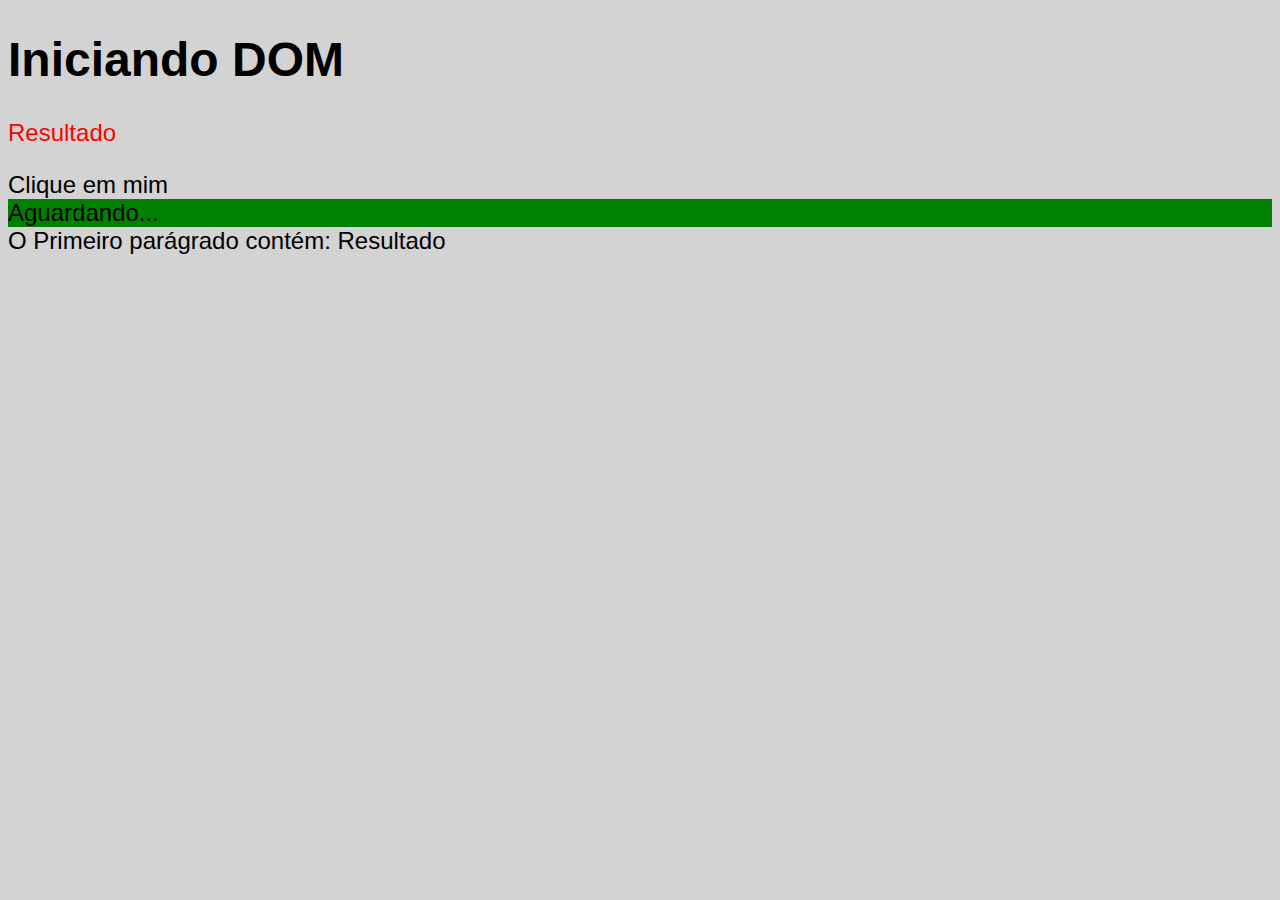
<file: JavaScript/Exercícios/ex005/index.html>
<!DOCTYPE html>
<html lang="pt-br">
<head>
    <meta charset="UTF-8">
    <meta http-equiv="X-UA-Compatible" content="IE=edge">
    <meta name="viewport" content="width=device-width, initial-scale=1.0">
    <title>Document</title>
    <style>
        body{
            background-color: lightgray;
            color: black;
            font: normal 18pt Arial;
        }
    </style>
</head>
<body>
    <h1>Iniciando DOM</h1>
    <p>Resultado</p>
    <div>Clique em mim</div>
    <div class='msg'>Aguardando...</div>
    <script>
        var p1 = window.document.getElementsByTagName('p')[0]
        p1.style.color = "red"
        window.document.write("O Primeiro parágrado contém: " + p1.innerText)
        var d = window.document.querySelector('div.msg')
        d.style.background = 'green'
    </script>
</body>
</html>
</file>
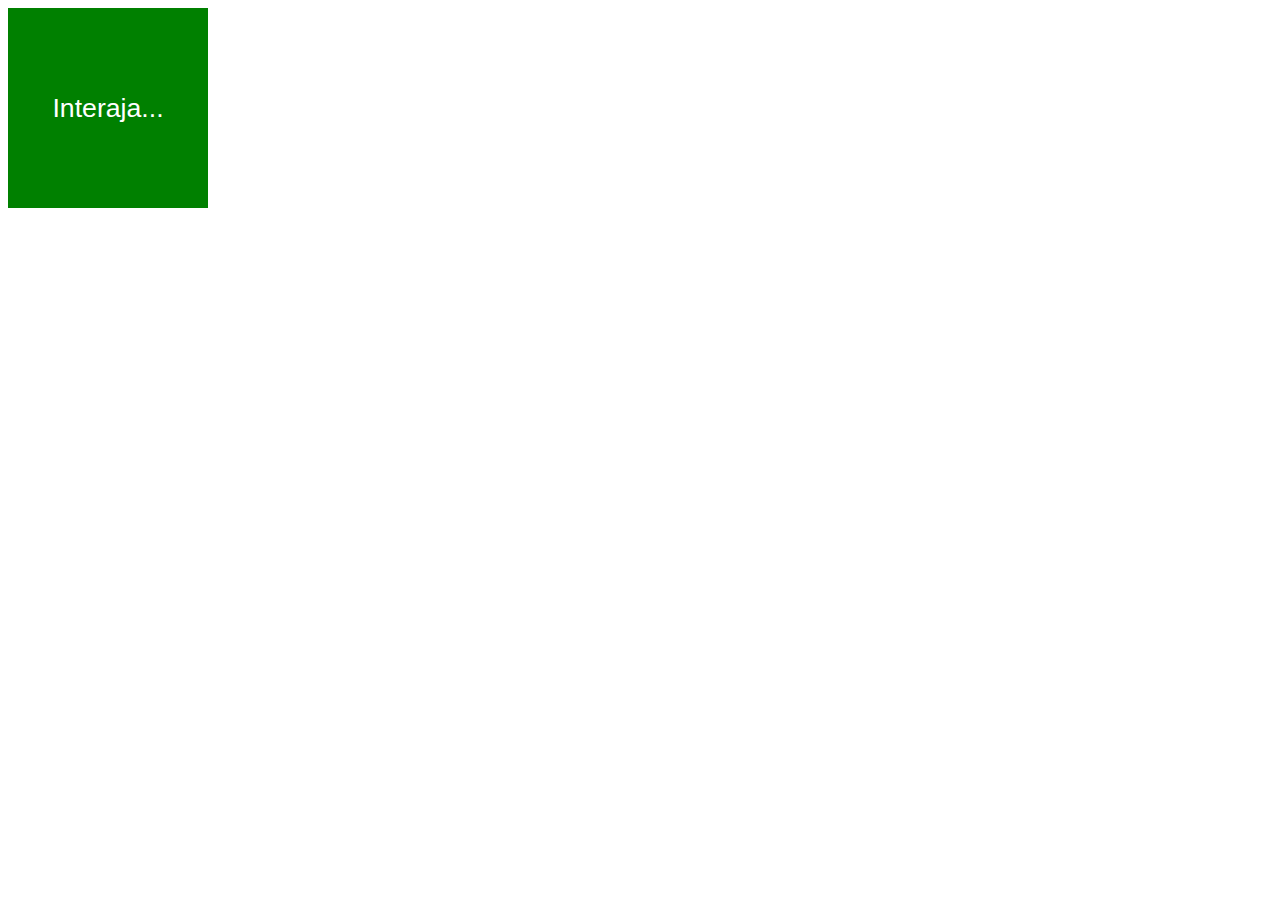
<file: JavaScript/Exercícios/ex006/index.html>
<!DOCTYPE html>
<html lang="pt-br">
<head>
    <meta charset="UTF-8">
    <meta http-equiv="X-UA-Compatible" content="IE=edge">
    <meta name="viewport" content="width=device-width, initial-scale=1.0">
    <title>Eventos DOM</title>
    <style>
        div#area {
            font: normal 20pt Arial;
            background: green;
            color: white;
            width: 200px;
            height: 200px;
            line-height: 200px;
            text-align: center;
        }
    </style>
</head>
<body>
    <div id="area">
        Interaja...
    </div>
    <script>
        var a= window.document.getElementById('area')
        a.addEventListener('click', clicar)
        a.addEventListener('mouseenter', entrar)
        a.addEventListener('mouseout', sair)

        function clicar(){
            a.innerText = 'Clicou'
            a.style.background = 'red'
        }
        function entrar(){
            a.innerText = 'Entrou'
        }
        function sair(){
            a.innerText = 'Saiu'
            a.style.background = 'green'
        }
    </script>
</body>
</html>
</file>
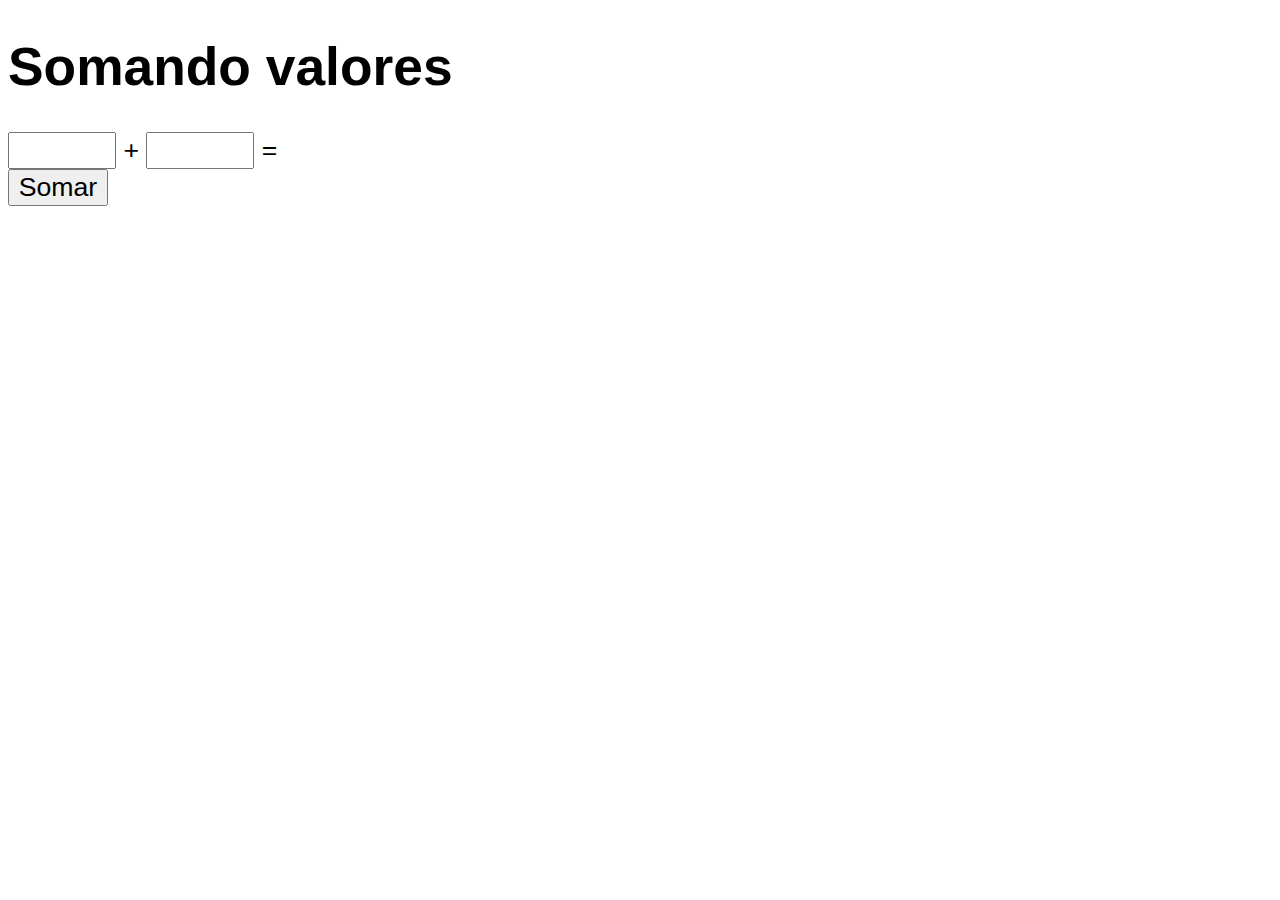
<file: JavaScript/Exercícios/ex007/index.html>
<!DOCTYPE html>
<html lang="pt-br">
<head>
    <meta charset="UTF-8">
    <meta http-equiv="X-UA-Compatible" content="IE=edge">
    <meta name="viewport" content="width=device-width, initial-scale=1.0">
    <title>Somando numeros</title>
    <style>
        body{
            font: normal 20pt Arial;
    
        }
        input{
            font: normal 20pt Arial;
            width: 100px;
        }
    </style>
</head>
<body>
    <h1>Somando valores</h1>
    <input type="number" name="txtn1" id="txtn1"> +
    <input type="number" name="txtn2" id="txtn2"> = 
    <div id="res"></div>
    <input type="button" value="Somar" onclick="somar()">
    <script>
        function somar(){
            var tn1 = window.document.getElementById('txtn1')
            var tn2 = window.document.querySelector('input#txtn2')
            var res = window.document.getElementById('res')
            var n1 = Number(tn1.value)
            var n2 = Number(tn2.value)
            var s = n1 + n2
            res.innerHTML = `${s}`
            
        }
    </script>
</body>
</html>
</file>
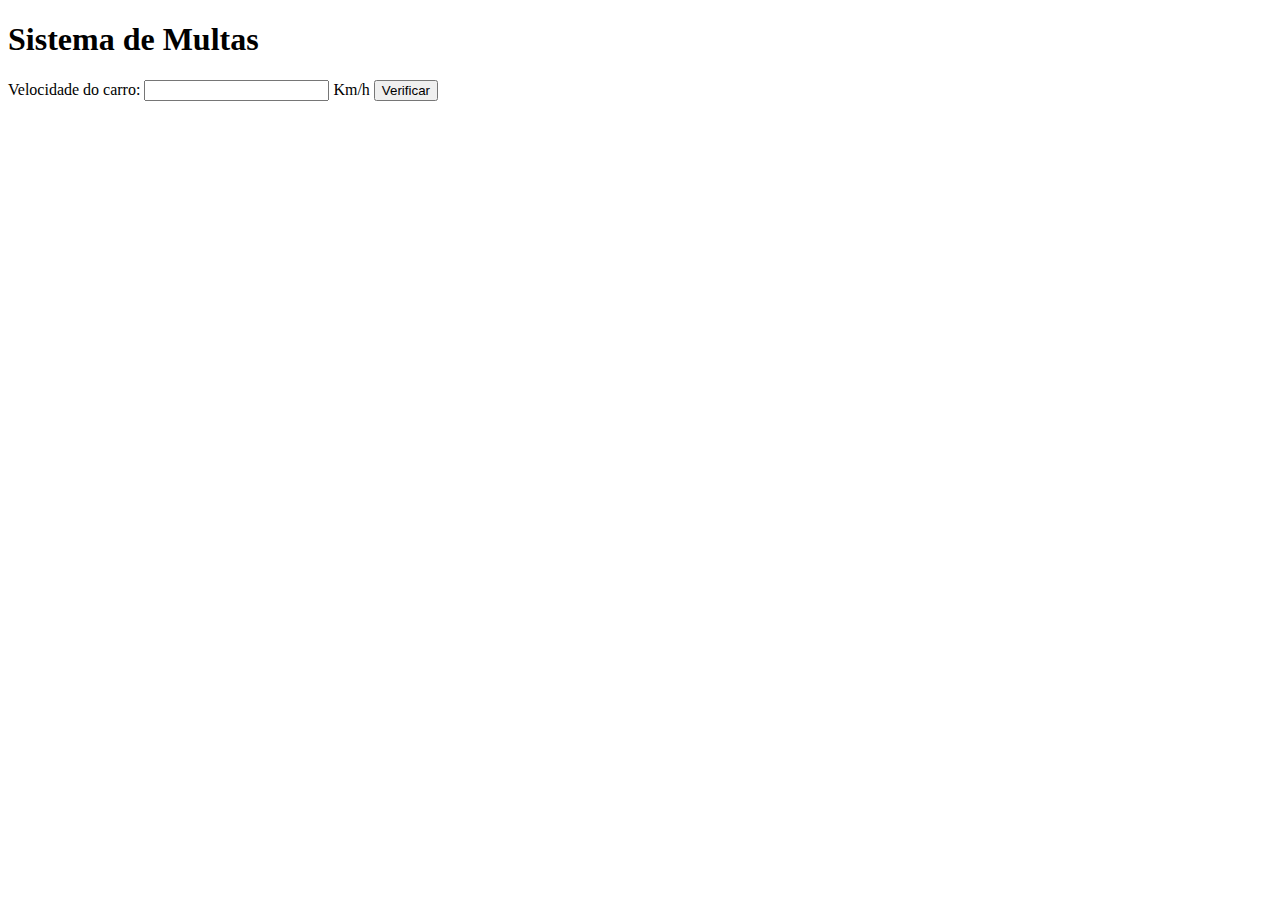
<file: JavaScript/Exercícios/ex008/index.html>
<!DOCTYPE html>
<html lang="pt-br">
<head>
    <meta charset="UTF-8">
    <meta http-equiv="X-UA-Compatible" content="IE=edge">
    <meta name="viewport" content="width=device-width, initial-scale=1.0">
    <title>Condições</title>
</head>
<body>
    <h1>Sistema de Multas</h1>
    Velocidade do carro: <input type="number" name="v1" id="v1"> Km/h
    <input type="button" value="Verificar" onclick="calcular()">
    <div id="res">

    </div>
    <script>
        function calcular(){
            var v1 = window.document.getElementById('v1')
            var res =  window.document.getElementById('res')
            var vel =  Number(v1.value)

            if (vel<=60){
                res.innerHTML= 'Você está abaixo ou dentro do limite.'
            }
            else{
                var dif = vel - 60
                res.innerHTML=`Você ultrapassou <strong>${dif}Km/h</strong> do limite de velocidade. <strong>Multado!</strong>`
            }
        }
    </script>
</body>
</html>
</file>
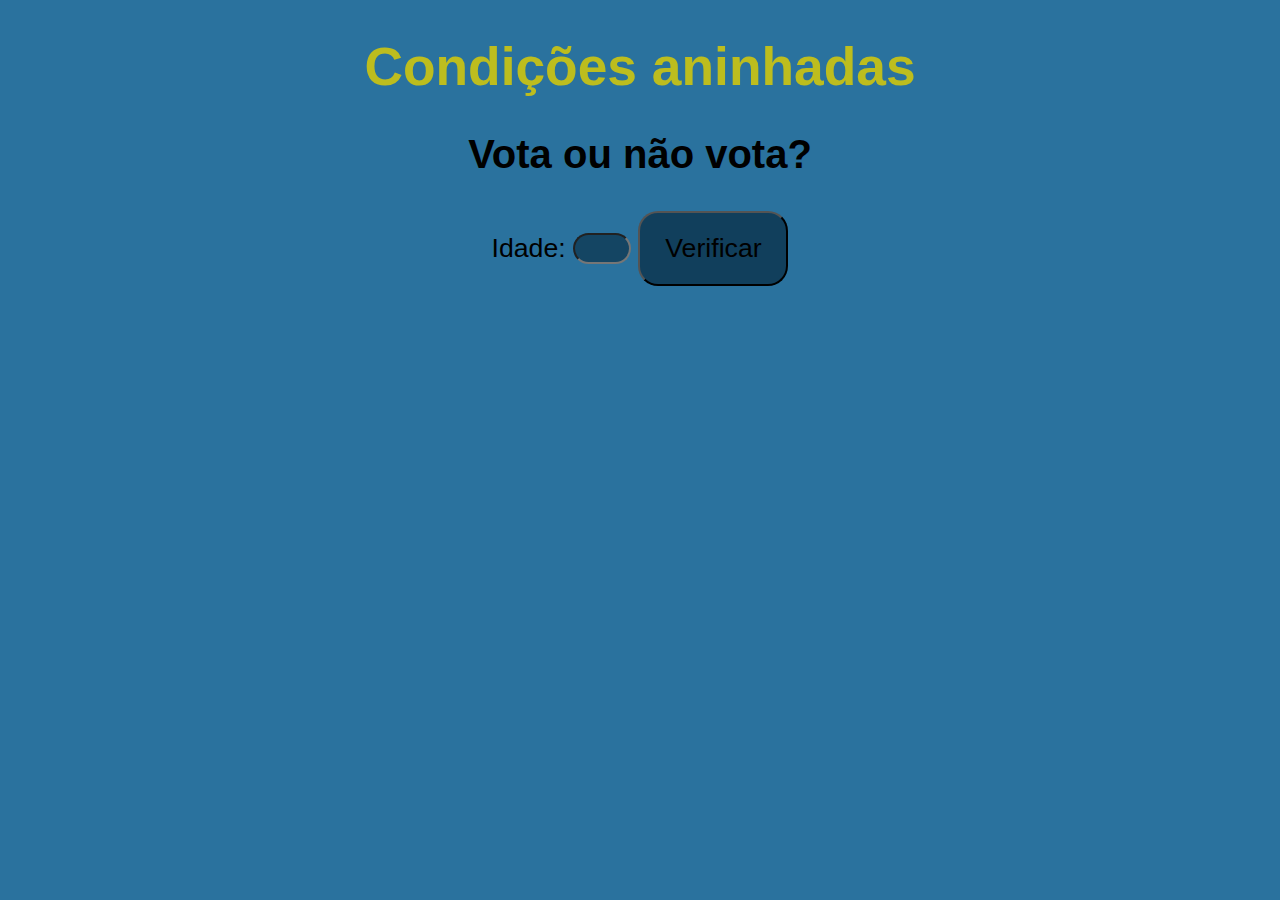
<file: JavaScript/Exercícios/ex009/index.html>
<!DOCTYPE html>
<html lang="pt-br">
<head>
    <meta charset="UTF-8">
    <meta http-equiv="X-UA-Compatible" content="IE=edge">
    <meta name="viewport" content="width=device-width, initial-scale=1.0">
    <title>Condições Pt2</title>
    <link rel="stylesheet" href="style.css">
</head>
<body>
    <h1>Condições aninhadas</h1>
    <h2>Vota ou não vota?</h2>
    Idade: <input type="number" name="age" id="age">
    <input type="button" value="Verificar" onclick="votar()" id="ver">
    <div id="res">

    </div>
    <script>
        function votar(){
            var age = window.document.getElementById('age')
            var idade = Number(age.value)
            var res = window.document.getElementById('res')
            if (idade < 16){
                res.innerHTML = `Com ${idade} anos você não vota.`
            }else if (idade < 18 || idade >= 65){
                res.innerHTML = `Com ${idade} anos seu voto é opcional.`
            }else{
                res.innerHTML = `Com ${idade} anos seu voto é obrigatório.`
            }
        }
    </script>
</body>
</html>
</file>
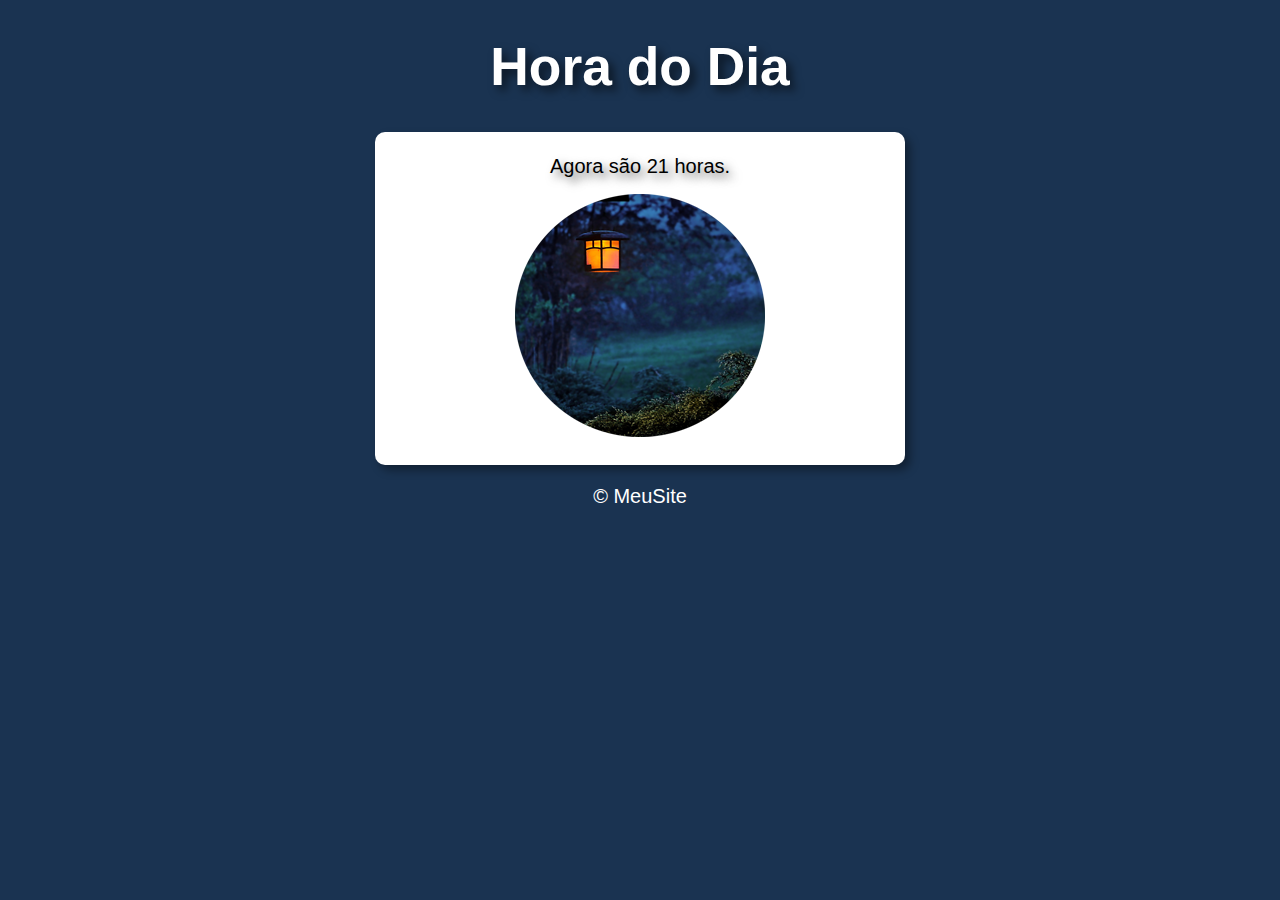
<file: JavaScript/Exercícios/ex010/desafio01/index.html>
<!DOCTYPE html>
<html lang="pt-br">
<head>
    <meta charset="UTF-8">
    <meta http-equiv="X-UA-Compatible" content="IE=edge">
    <meta name="viewport" content="width=device-width, initial-scale=1.0">
    <link rel="stylesheet" href="style.css">
    <title>Exercício 1</title>
</head>
<body onload="carregar()">
    <header><h1><strong>Hora do Dia</strong></h1></header>
    <section>
        <div id="msg">

        </div>
        <div id="foto">
            <img id="imagem" src="imagens/manha.png" alt="Foto">
        </div>
    </section>
    <footer>
        <p>&copy; MeuSite</p>
    </footer>
    <script src="scrip.js"></script>
</body>
</html>
</file>
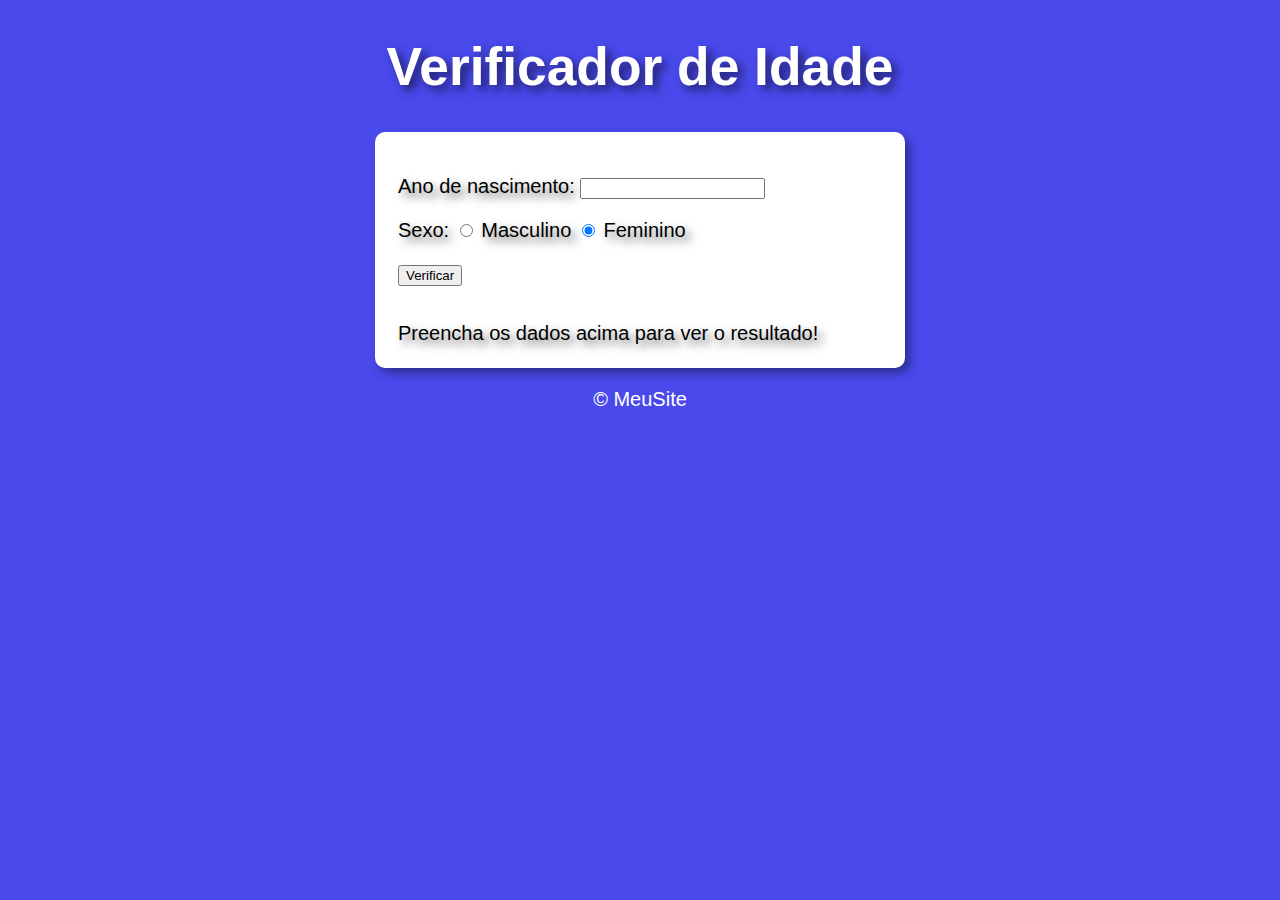
<file: JavaScript/Exercícios/ex010/desafio02/index.html>
<!DOCTYPE html>
<html lang="pt-br">
<head>
    <meta charset="UTF-8">
    <meta http-equiv="X-UA-Compatible" content="IE=edge">
    <meta name="viewport" content="width=device-width, initial-scale=1.0">
    <link rel="stylesheet" href="style.css">
    <title>Exercício 1</title>
</head>
<body>
    <header><h1><strong>Verificador de Idade</strong></h1></header>
    <section>
        <div>
            <p>Ano de nascimento: <input type="number" name="age" id="age"></p>
            <p>Sexo: <input type="radio" name="radsex" id="masc" checked>
            <label for="masc">Masculino</label> 
            <input type="radio" name="radsex" id="fem" checked>
            <label for="fem">Feminino</label></p>
            <p>
                <input type="button" value="Verificar" onclick="verificar()">
            </p>
        </div>
        <div id="res">
            Preencha os dados acima para ver o resultado!
        </div>
    </section>
    <footer>
        <p>&copy; MeuSite</p>
    </footer>
    <script src="scrip.js"></script>
</body>
</html>
</file>
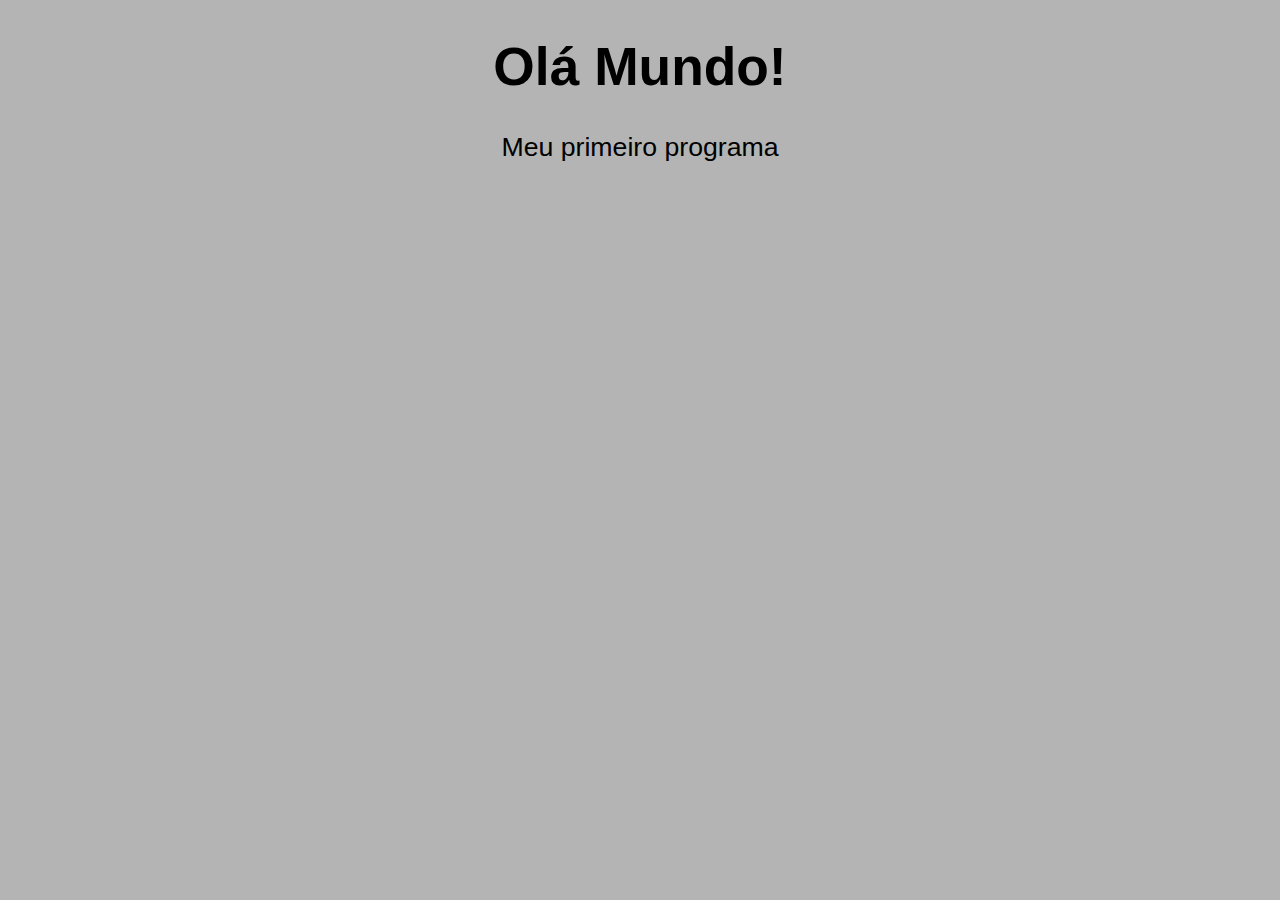
<file: JavaScript/Exercícios/ex001/ex001.html>
<!DOCTYPE html>
<html lang="pt-br">
<head>
    <meta charset="UTF-8">
    <meta http-equiv="X-UA-Compatible" content="IE=edge">
    <meta name="viewport" content="width=device-width, initial-scale=1.0">
    <title>Primeiro Programa</title>
    <style>
        body{
            background-color: rgb(180, 180, 180);
            font: normal 20pt Arial;
            text-align: center;
        }
    </style>
</head>
<body>
    <h1>Olá Mundo!</h1>
    <p>Meu primeiro programa</p>
    <script>
        window.alert('Minha primeira mensagem!')
        window.confirm('Está gostando?')
        window.prompt('Qual é o seu nome?')
    </script>
</body>
</html>
</file>
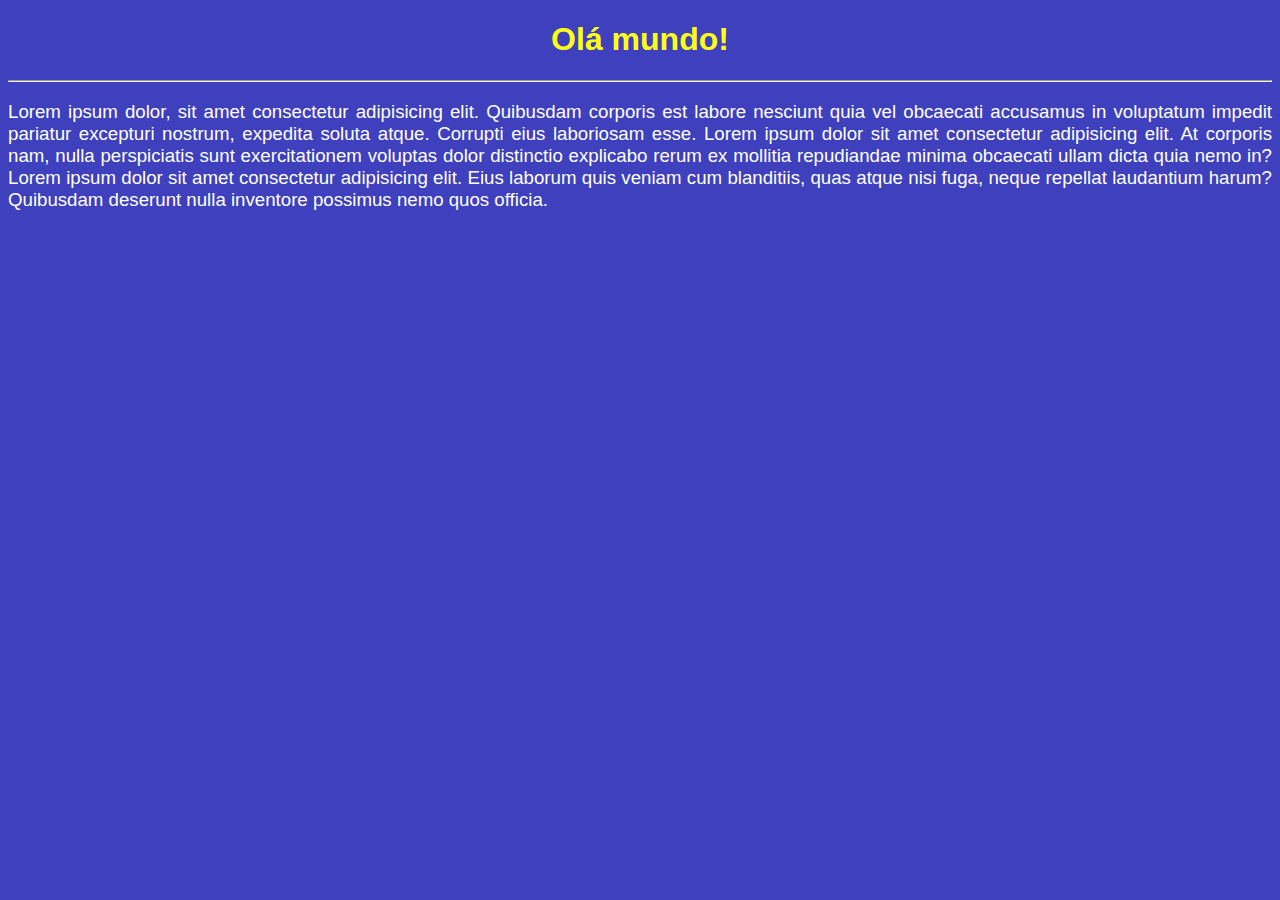
<file: JavaScript/Exercícios/ex002/ex002.html>
<!DOCTYPE html>
<html lang="pt-br">
<head>
    <meta charset="UTF-8">
    <meta http-equiv="X-UA-Compatible" content="IE=edge">
    <meta name="viewport" content="width=device-width, initial-scale=1.0">
    <link rel="stylesheet" href="style.css"> <!--comentario em HTML-->
    <title>JavaScript</title>    
</head>
<body>
    <h1>Olá mundo!</h1>
    <hr>
    <p>Lorem ipsum dolor, sit amet consectetur adipisicing elit. Quibusdam corporis est labore nesciunt quia vel obcaecati accusamus in voluptatum impedit pariatur excepturi nostrum, expedita soluta atque. Corrupti eius laboriosam esse. Lorem ipsum dolor sit amet consectetur adipisicing elit. At corporis nam, nulla perspiciatis sunt exercitationem voluptas dolor distinctio explicabo rerum ex mollitia repudiandae minima obcaecati ullam dicta quia nemo in? Lorem ipsum dolor sit amet consectetur adipisicing elit. Eius laborum quis veniam cum blanditiis, quas atque nisi fuga, neque repellat laudantium harum? Quibusdam deserunt nulla inventore possimus nemo quos officia.</p>
    <script>
        var nome = window.prompt('Qual é o seu nome?') // comentario em JS 
        window.alert('É um grande prazer em te conhecer, ' + nome)
    </script>
</body>
</html>
</file>
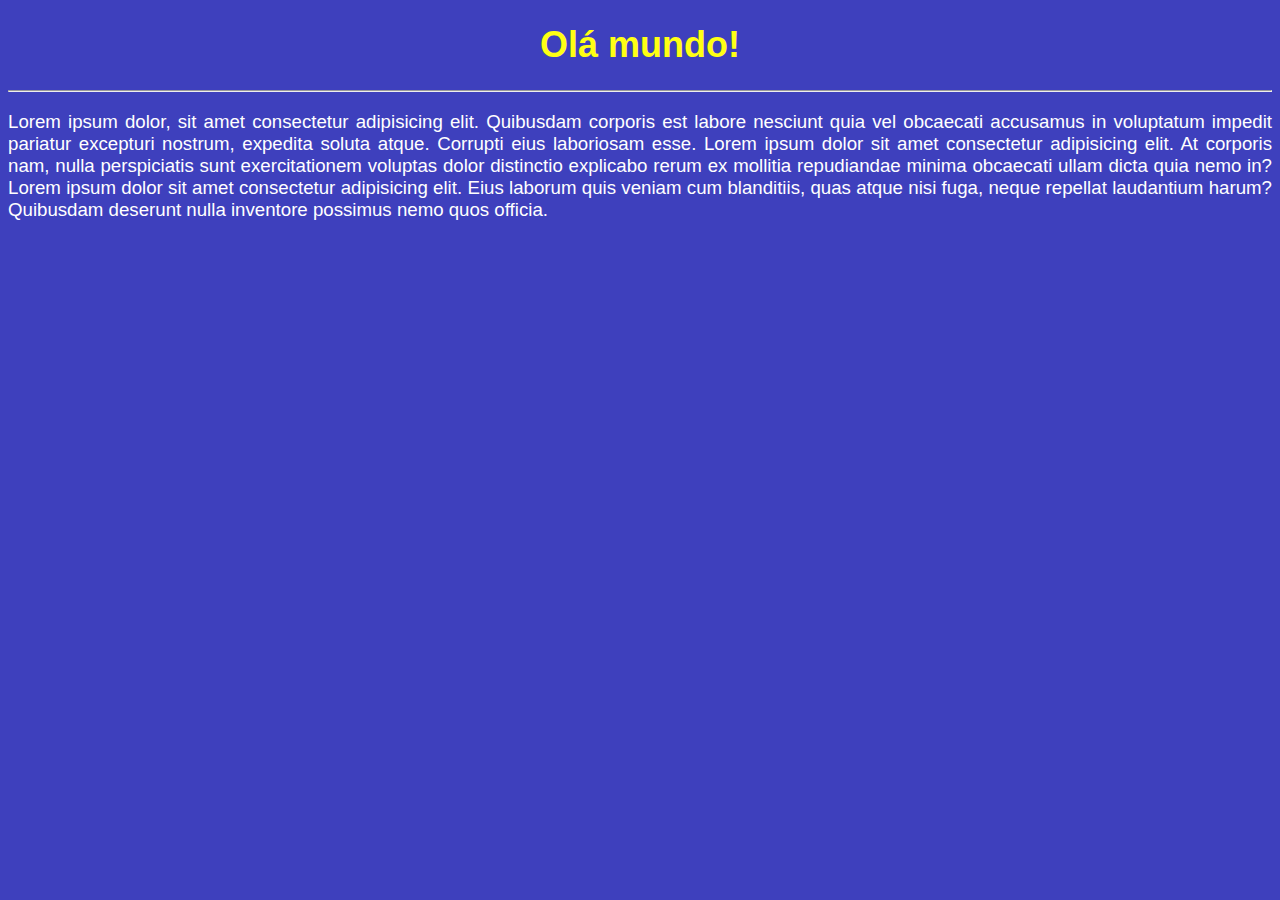
<file: JavaScript/Exercícios/ex003/ex003.html>
<!DOCTYPE html>
<html lang="pt-br">
<head>
    <meta charset="UTF-8">
    <meta http-equiv="X-UA-Compatible" content="IE=edge">
    <meta name="viewport" content="width=device-width, initial-scale=1.0">
    <link rel="stylesheet" href="style.css"> <!--comentario em HTML-->
    <title>JavaScript</title>    
</head>
<body>
    <h1>Olá mundo!</h1>
    <hr>
    <p>Lorem ipsum dolor, sit amet consectetur adipisicing elit. Quibusdam corporis est labore nesciunt quia vel obcaecati accusamus in voluptatum impedit pariatur excepturi nostrum, expedita soluta atque. Corrupti eius laboriosam esse. Lorem ipsum dolor sit amet consectetur adipisicing elit. At corporis nam, nulla perspiciatis sunt exercitationem voluptas dolor distinctio explicabo rerum ex mollitia repudiandae minima obcaecati ullam dicta quia nemo in? Lorem ipsum dolor sit amet consectetur adipisicing elit. Eius laborum quis veniam cum blanditiis, quas atque nisi fuga, neque repellat laudantium harum? Quibusdam deserunt nulla inventore possimus nemo quos officia.</p>
    <script>
        var v1 = Number(window.prompt('Digite um número real para soma:'))
        var v2 = Number(window.prompt('Digite outro número real para soma:'))
        var s = v1 + v2
        window.alert(`A soma entre ${v1} e ${v2} é ${s}`)
    </script>
</body>
</html>
</file>
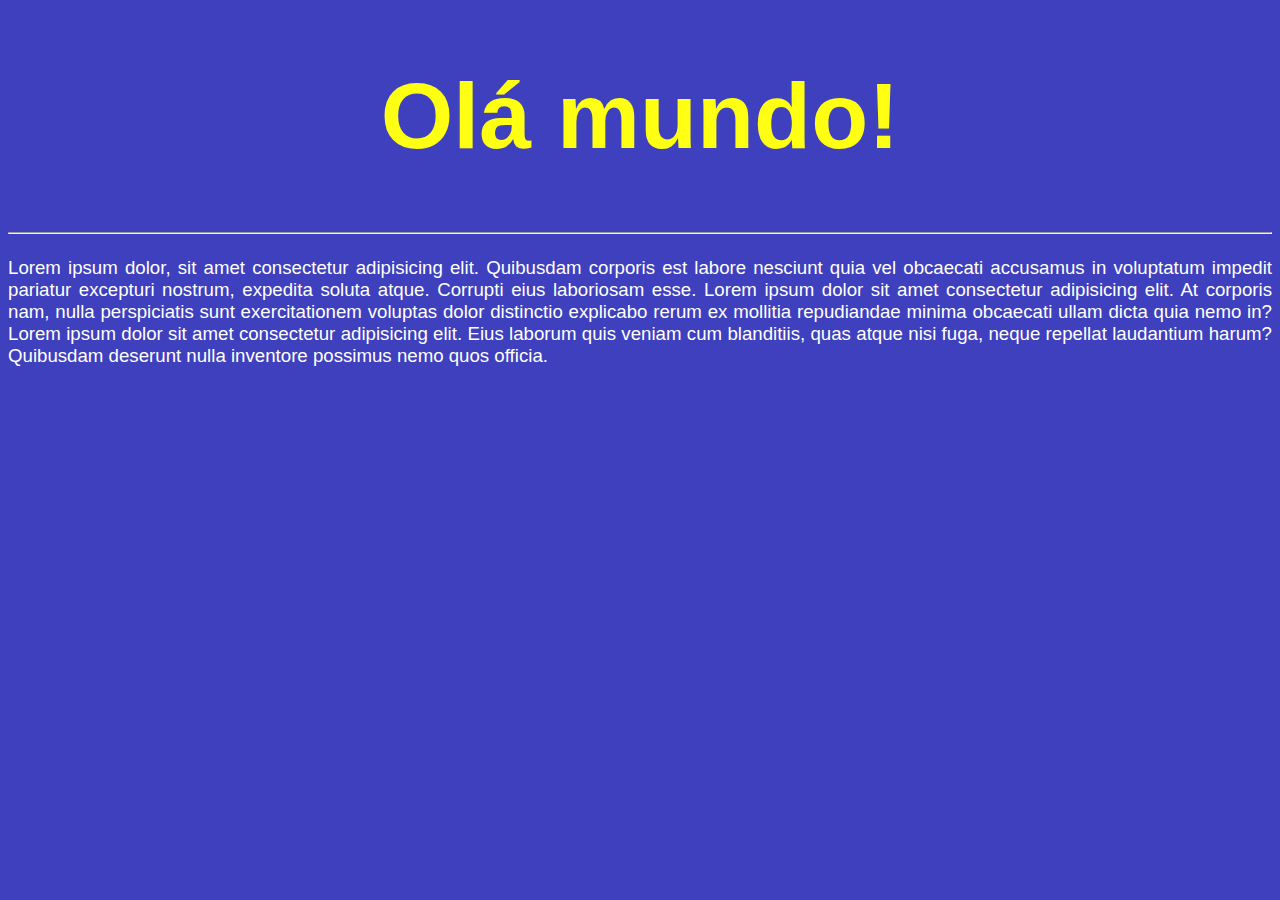
<file: JavaScript/Exercícios/ex004/ex003.html>
<!DOCTYPE html>
<html lang="pt-br">
<head>
    <meta charset="UTF-8">
    <meta http-equiv="X-UA-Compatible" content="IE=edge">
    <meta name="viewport" content="width=device-width, initial-scale=1.0">
    <link rel="stylesheet" href="style.css"> <!--comentario em HTML-->
    <title>JavaScript</title>    
</head>
<body>
    <h1>Olá mundo!</h1>
    <hr>
    <p>Lorem ipsum dolor, sit amet consectetur adipisicing elit. Quibusdam corporis est labore nesciunt quia vel obcaecati accusamus in voluptatum impedit pariatur excepturi nostrum, expedita soluta atque. Corrupti eius laboriosam esse. Lorem ipsum dolor sit amet consectetur adipisicing elit. At corporis nam, nulla perspiciatis sunt exercitationem voluptas dolor distinctio explicabo rerum ex mollitia repudiandae minima obcaecati ullam dicta quia nemo in? Lorem ipsum dolor sit amet consectetur adipisicing elit. Eius laborum quis veniam cum blanditiis, quas atque nisi fuga, neque repellat laudantium harum? Quibusdam deserunt nulla inventore possimus nemo quos officia.</p>
    <script>
        var nome = window.prompt ('Qual é o seu nome?')
        document.write(`Seu nome tem ${nome.length} letras.`)
    </script>
</body>
</html>
</file>
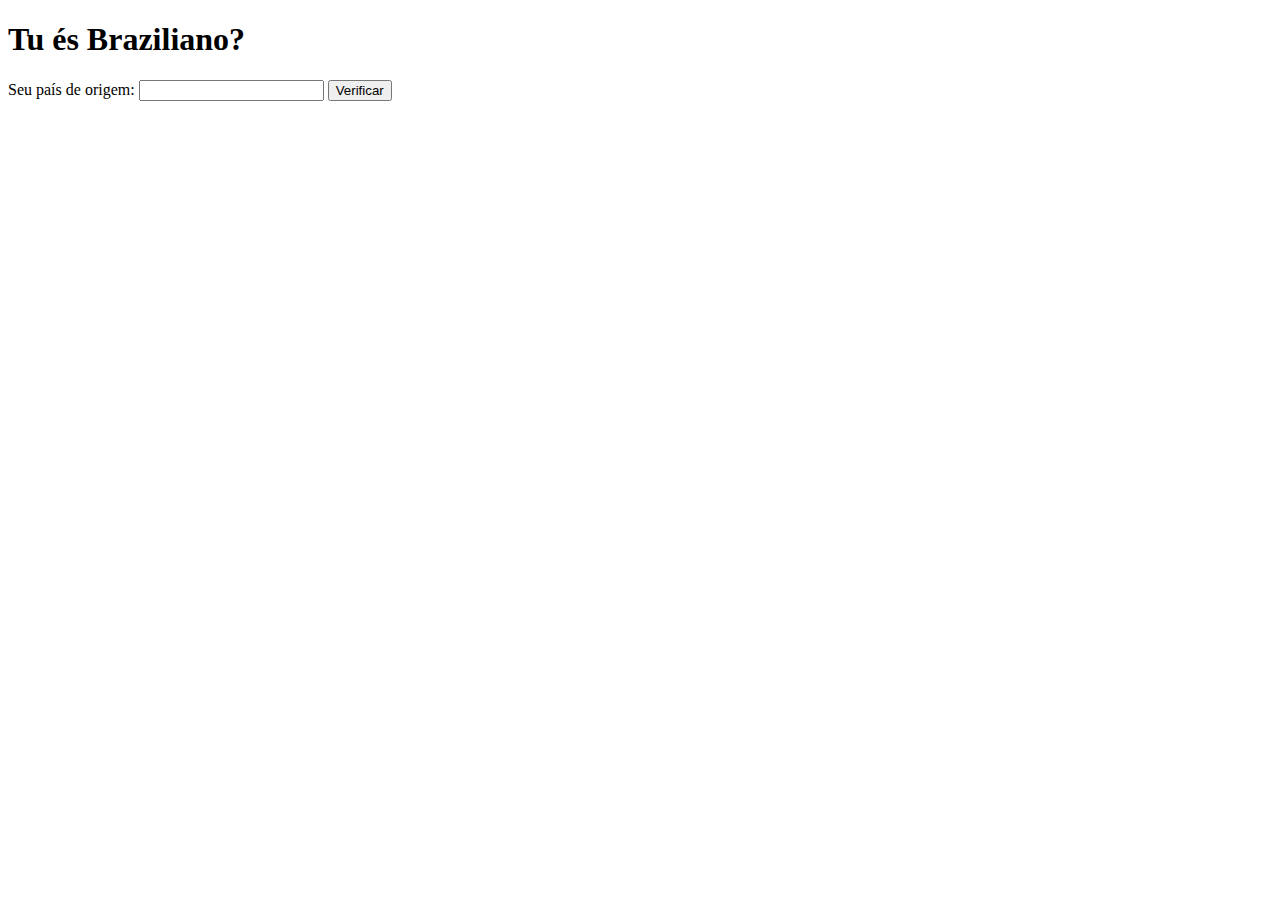
<file: JavaScript/Exercícios/ex008/desafio01.html>
<!DOCTYPE html>
<html lang="pt-br">
<head>
    <meta charset="UTF-8">
    <meta http-equiv="X-UA-Compatible" content="IE=edge">
    <meta name="viewport" content="width=device-width, initial-scale=1.0">
    <title>És Brazilian?</title>
</head>
<body>
    <h1>Tu és Braziliano?</h1>
    Seu país de origem: <input type="text" name="txt1" id="txt1">
    <input type="button" value="Verificar" onclick="verify()">
    <div id="res">

    </div>
    <script>
        function verify(){
            var txt1 = window.document.getElementById('txt1')
            var res = window.document.getElementById('res')
            var ori = String(txt1.value)
            if (ori == "Brasil" || ori == "brasil"){
                res.innerHTML = `Você é Braziliano`
            }
            else{
                res.innerHTML = `Você não é Braziliano :(`
            }
        }
    </script>
</body>
</html>
</file>
<file: JavaScript/Exercícios/ex009/style.css>
@charset "UTF-8";

body {
    background-color: #2a729e;
    font: normal 20pt Arial;
    text-align: center;
}
h1{
    color: #bdbd1e;
}
input#age{
    width: 50px;
    height: 25px;
    font: normal 20pt Arial;
    background-color:#144563;
    border-radius: 20px;
}
input#ver{
    width: 150px;
    height: 75px;
    font: normal 20pt Arial;
    background-color:#113f5c;
    border-radius: 20px;
}
</file>
<file: JavaScript/Exercícios/ex010/desafio01/style.css>
@charset "UTF-8";

body {
    background-color: rgb(73, 73, 236);
    font: normal 15pt Arial;

}
header{
    font: normal 20pt Arial;
    color: white;
    text-align: center;
    text-shadow: 5px 5px 10px rgba(0, 0, 0, 0.589);
}
section{
    background-color: white;
    width: 500px;
    border-radius: 10px;
    padding: 15px;
    margin: auto;
    box-shadow: 5px 5px 10px rgba(0, 0, 0, 0.384);

}
div{
    text-align: center;
    padding: 8px;
    text-shadow: 5px 5px 10px rgba(0, 0, 0, 0.603);
}
footer{
    color: white;
    text-align: center;
}
</file>
<file: JavaScript/Exercícios/ex010/desafio02/style.css>
@charset "UTF-8";

body {
    background-color: rgb(73, 73, 236);
    font: normal 15pt Arial;

}
header{
    font: normal 20pt Arial;
    color: white;
    text-align: center;
    text-shadow: 5px 5px 10px rgba(0, 0, 0, 0.589);
}
section{
    background-color: white;
    width: 500px;
    border-radius: 10px;
    padding: 15px;
    margin: auto;
    box-shadow: 5px 5px 10px rgba(0, 0, 0, 0.384);

}
div{
    padding: 8px;
    text-shadow: 5px 5px 10px rgba(0, 0, 0, 0.603);
}
footer{
    color: white;
    text-align: center;
}
</file>
<file: JavaScript/Exercícios/ex002/style.css>
@charset "UTF-8";
/* comentario em CSS */
body{
    background-color: #3e40bd;
    font-family: Arial, Helvetica, sans-serif;
}
h1{
    color: #ffff14;
    font-size: 25;
    text-align: center;
}
p{
    color: white;
    font-size: 14pt;
    text-align: justify;
}
</file>
<file: JavaScript/Exercícios/ex003/style.css>
@charset "UTF-8";
/* comentario em CSS */
body{
    background-color: #3e40bd;
    font-family: Arial, Helvetica, sans-serif;
    font-size: large;
}
h1{
    color: #ffff14;
    font-size: 25;
    text-align: center;
}
p{
    color: white;
    font-size: 14pt;
    text-align: justify;
}
</file>
<file: JavaScript/Exercícios/ex004/style.css>
@charset "UTF-8";
/* comentario em CSS */
body{
    background-color: #3e40bd;
    font-family: Arial, Helvetica, sans-serif;
    font-size: 35pt;
}
h1{
    color: #ffff14;
    font-size: 25;
    text-align: center;
}
p{
    color: white;
    font-size: 14pt;
    text-align: justify;
}
</file>
